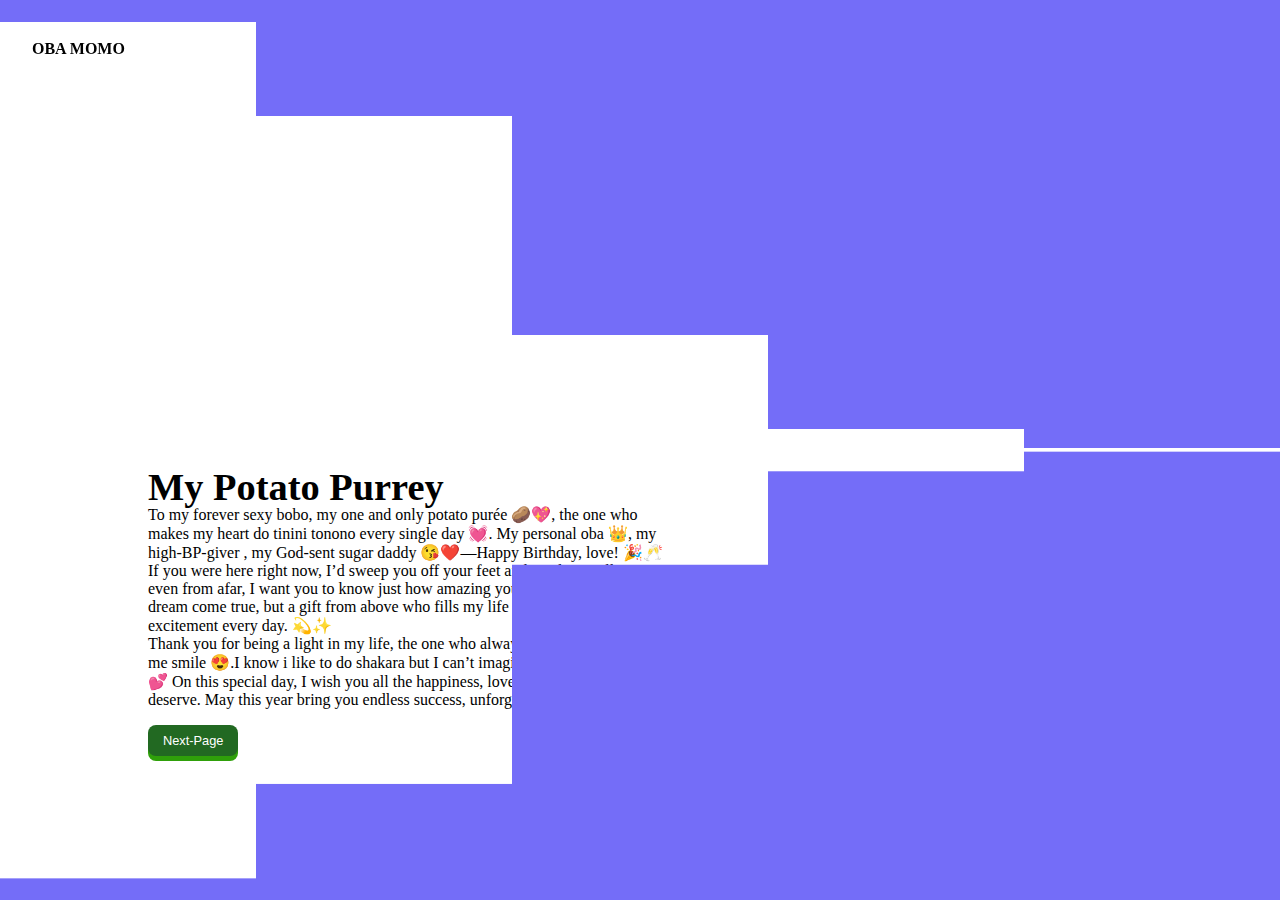
<file: index.html>
<!DOCTYPE html>
<html lang="en">

<head>
    <meta charset="UTF-8">
    <meta name="viewport" content="width=device-width, initial-scale=1.0">
    <title>Document</title>
    <link rel="stylesheet" href="style.css">
</head>

<body>
    <div class="transition">
        <div class="transition-row row-1">
            <div class="block"></div>
            <div class="block"></div>
            <div class="block"></div>
            <div class="block"></div>
            <div class="block"></div>
        </div>
        <div class="transition-row row-2">
            <div class="block"></div>
            <div class="block"></div>
            <div class="block"></div>
            <div class="block"></div>
            <div class="block"></div>
        </div>
    </div>
    <div class="app">
        <nav>

            <div class="logo">
                <a href="index.html">OBA MOMO</a>
            </div>

            <div class="nav-items">
                <div class="button-3d"> <a href="index.html" style="color: white;">NEXT</a>
                </div>

            </div>

        </nav>

        <div class="hero">
            <section class="procedures-section">
                <div class="text-container">
                    <h1>My Potato Purrey</h1>

                    <p>
                        To my forever sexy bobo, my one and only potato purée 🥔💖, the one who makes my heart do tinini
                        tonono every single day 💓. My personal oba 👑, my high-BP-giver , my God-sent sugar daddy
                        😘❤️—Happy Birthday, love! 🎉🥂</p>


                    <p>
                        If you were here right now, I’d sweep you off your feet and spoil you silly! But even from afar,
                        I want you to know just how amazing you are. You’re not just a dream come true, but a gift from
                        above who fills my life with joy, laughter, and excitement every day. 💫✨
                    </p>
                    <p>Thank you for being a light in my life, the one who always knows how to make me smile 😍.I know
                        i like to do shakara but I can’t imagine my life without you. 💕

                        On this special day, I wish you all the happiness, love, and blessings you deserve. May this
                        year bring you endless success, unforgettable adventures</p>
                    <div class="buttons" style="margin-top: 1em;">
                        <a href="inde.html"><button class="button-3d">Next-Page</button></a>

                    </div>
                </div>
                <div class="imagea-container">
                    <iframe width="560" height="315" src="https://www.youtube.com/embed/j0A1jFFhWQQ?si=2cbW3i6e7qLUSRS_"
                        title="YouTube video player" frameborder="0"
                        allow="accelerometer; autoplay; clipboard-write; encrypted-media; gyroscope; picture-in-picture; web-share"
                        referrerpolicy="strict-origin-when-cross-origin; " allowfullscreen
                        style=" border-radius: 15px"></iframe>
                </div>
            </section>
        </div>
    </div>
    <script src="https://cdnjs.cloudflare.com/ajax/libs/gsap/3.12.5/gsap.min.js"></script>
    <script src="transition.js"></script>

</body>

</html>
</file>
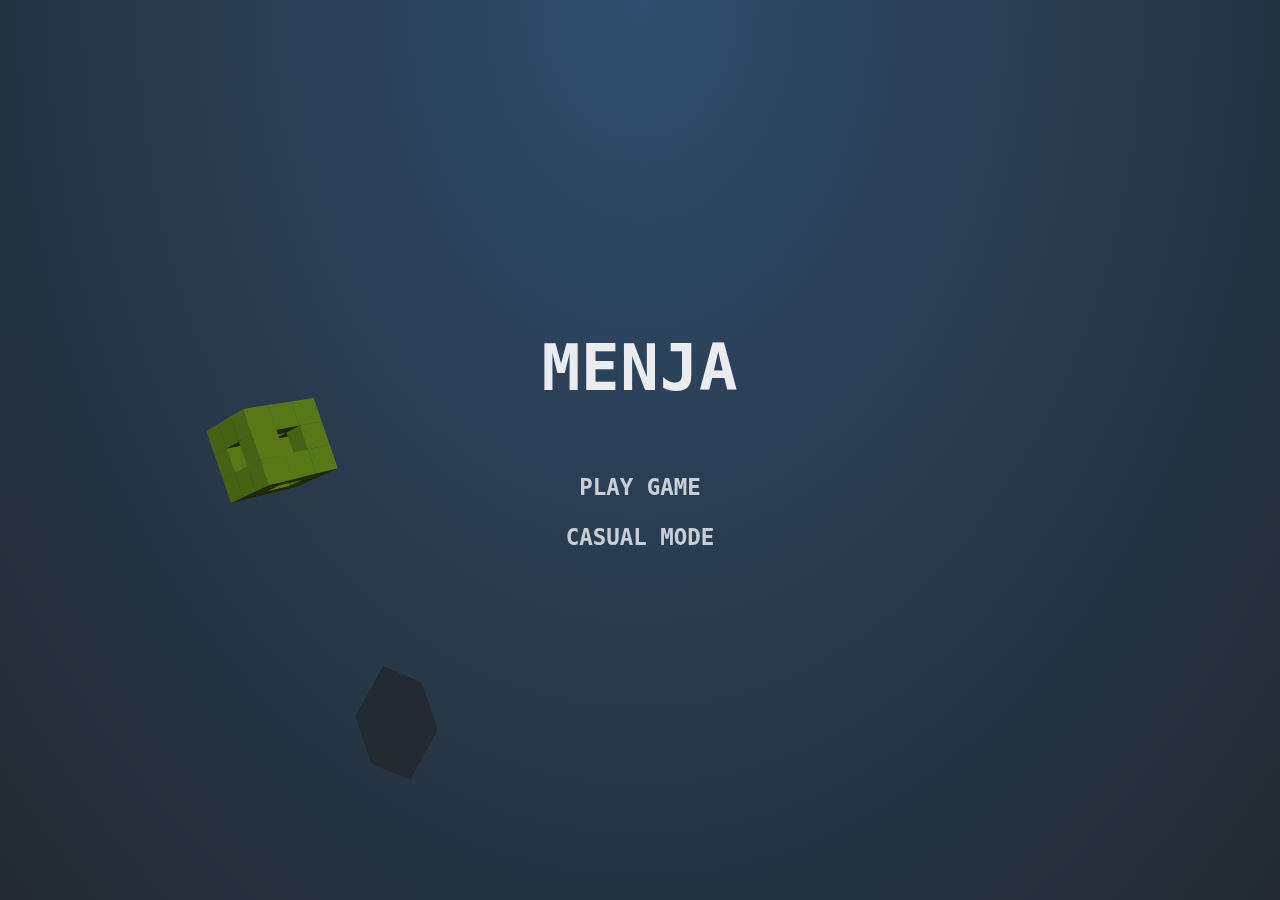
<file: game4.html>
<!DOCTYPE html>
<html lang="en">

<head>
    <meta charset="UTF-8">
    <meta name="viewport" content="width=device-width, initial-scale=1.0">
    <title>Document</title>
    <style>
        body {
            margin: 0;
            background-color: #000;
            background-image: radial-gradient(ellipse at top, #335476 0.0%, #31506e 11.1%, #304b67 22.2%, #2f4760 33.3%, #2d4359 44.4%, #2c3f51 55.6%, #2a3a4a 66.7%, #293643 77.8%, #28323d 88.9%, #262e36 100.0%);
            height: 100vh;
            overflow: hidden;

            font-family: monospace;
            font-weight: bold;
            letter-spacing: 0.06em;
            color: rgba(255, 255, 255, 0.75);
        }

        #c {
            display: block;
            touch-action: none;
            transform: translateZ(0);
        }


        /*/////////////////////
//        HUD        //
/////////////////////*/


        .hud__score,
        .pause-btn {
            position: fixed;
            font-size: calc(14px + 2vw + 1vh);
        }

        .hud__score {
            top: 0.65em;
            left: 0.65em;
            pointer-events: none;
            user-select: none;
        }

        .cube-count-lbl {
            font-size: 0.46em;
        }

        .pause-btn {
            position: fixed;
            top: 0;
            right: 0;
            padding: 0.8em 0.65em;
        }

        .pause-btn>div {
            position: relative;
            width: 0.8em;
            height: 0.8em;
            opacity: 0.75;
        }

        .pause-btn>div::before,
        .pause-btn>div::after {
            content: '';
            display: block;
            width: 34%;
            height: 100%;
            position: absolute;
            background-color: #fff;
        }

        .pause-btn>div::after {
            right: 0;
        }

        .slowmo {
            position: fixed;
            bottom: 0;
            width: 100%;
            pointer-events: none;
            opacity: 0;
            transition: opacity 0.4s;
            will-change: opacity;
        }

        .slowmo::before {
            content: 'SLOW-MO';
            display: block;
            font-size: calc(8px + 1vw + 0.5vh);
            margin-left: 0.5em;
            margin-bottom: 8px;
        }

        .slowmo::after {
            content: '';
            display: block;
            position: fixed;
            bottom: 0;
            width: 100%;
            height: 1.5vh;
            background-color: rgba(0, 0, 0, 0.25);
            z-index: -1;
        }

        .slowmo__bar {
            height: 1.5vh;
            background-color: rgba(255, 255, 255, 0.75);
            transform-origin: 0 0;
        }



        /*/////////////////////
//       MENUS       //
/////////////////////*/

        .menus::before {
            content: '';
            pointer-events: none;
            position: fixed;
            top: 0;
            right: 0;
            bottom: 0;
            left: 0;
            background-color: #000;
            opacity: 0;
            transition: opacity 0.2s;
            transition-timing-function: ease-in;
        }

        .menus.has-active::before {
            opacity: 0.08;
            transition-duration: 0.4s;
            transition-timing-function: ease-out;
        }

        .menus.interactive-mode::before {
            opacity: 0.02;
        }



        /* Menu containers */
        .menu {
            pointer-events: none;
            position: fixed;
            top: 0;
            right: 0;
            bottom: 0;
            left: 0;
            display: flex;
            flex-direction: column;
            justify-content: center;
            align-items: center;
            user-select: none;
            text-align: center;
            color: rgba(255, 255, 255, 0.9);
            opacity: 0;
            visibility: hidden;
            transform: translateY(30px);
            transition-property: opacity, visibility, transform;
            transition-duration: 0.2s;
            transition-timing-function: ease-in;
        }

        .menu.active {
            opacity: 1;
            visibility: visible;
            transform: translateY(0);
            transition-duration: 0.4s;
            transition-timing-function: ease-out;
        }

        .menus.interactive-mode .menu.active {
            opacity: 0.6;
        }

        .menus:not(.interactive-mode) .menu.active>* {
            pointer-events: auto;
        }


        /* Common menu elements */

        h1 {
            font-size: 4rem;
            line-height: 0.95;
            text-align: center;
            font-weight: bold;
            margin: 0 0.65em 1em;
        }

        h2 {
            font-size: 1.2rem;
            line-height: 1;
            text-align: center;
            font-weight: bold;
            margin: -1em 0.65em 1em;
        }

        .final-score-lbl {
            font-size: 5rem;
            margin: -0.2em 0 0;
        }

        .high-score-lbl {
            font-size: 1.2rem;
            margin: 0 0 2.5em;
        }

        button {
            display: block;
            position: relative;
            width: 200px;
            padding: 12px 20px;
            background: transparent;
            border: none;
            outline: none;
            user-select: none;
            font-family: monospace;
            font-weight: bold;
            font-size: 1.4rem;
            color: #fff;
            opacity: 0.75;
            transition: opacity 0.3s;
        }

        button::before {
            content: '';
            position: absolute;
            top: 0;
            right: 0;
            bottom: 0;
            left: 0;
            background-color: rgba(255, 255, 255, 0.15);
            transform: scale(0, 0);
            opacity: 0;
            transition: opacity 0.3s, transform 0.3s;
        }

        /* No `:focus` styles because this is a mouse/touch game! */
        button:active {
            opacity: 1;
        }

        button:active::before {
            transform: scale(1, 1);
            opacity: 1;
        }

        .credits {
            position: fixed;
            width: 100%;
            left: 0;
            bottom: 20px;
        }

        a {
            color: white;
        }

        /* Only enable hover state on large screens */
        @media (min-width: 1025px) {
            button:hover {
                opacity: 1;
            }

            button:hover::before {
                transform: scale(1, 1);
                opacity: 1;
            }
        }
    </style>
</head>

<body>

    <canvas id="c"></canvas>

    <!-- Gameplay HUD -->
    <div class="hud">
        <div class="hud__score">
            <div class="score-lbl"></div>
            <div class="cube-count-lbl"></div>
        </div>
        <div class="pause-btn">
            <div></div>
        </div>
        <div class="slowmo">
            <div class="slowmo__bar"></div>
        </div>
    </div>

    <!-- Menu System -->
    <div class="menus">
        <div class="menu menu--main">
            <h1>MENJA</h1>
            <button type="button" class="play-normal-btn">PLAY GAME</button>
            <button type="button" class="play-casual-btn">CASUAL MODE</button>
        </div>
        <div class="menu menu--pause">
            <h1>Paused</h1>
            <button type="button" class="resume-btn">RESUME GAME</button>
            <button type="button" class="menu-btn--pause">MAIN MENU</button>
        </div>
        <div class="menu menu--score">
            <h1>Game Over</h1>
            <h2>Your Score:</h2>
            <div class="final-score-lbl"></div>
            <div class="high-score-lbl"></div>
            <button type="button" class="play-again-btn">PLAY AGAIN</button>
            <button type="button" class="menu-btn--score">MAIN MENU</button>
        </div>
    </div>
    <script>
        // globalConfig.js
        // ============================================================================
        // ============================================================================

        // Provides global variables used by the entire program.
        // Most of this should be configuration.

        // Timing multiplier for entire game engine.
        let gameSpeed = 1;

        // Colors
        const BLUE = { r: 0x67, g: 0xd7, b: 0xf0 };
        const GREEN = { r: 0xa6, g: 0xe0, b: 0x2c };
        const PINK = { r: 0xfa, g: 0x24, b: 0x73 };
        const ORANGE = { r: 0xfe, g: 0x95, b: 0x22 };
        const allColors = [BLUE, GREEN, PINK, ORANGE];

        // Gameplay
        const getSpawnDelay = () => {
            const spawnDelayMax = 1400;
            const spawnDelayMin = 550;
            const spawnDelay = spawnDelayMax - state.game.cubeCount * 3.1;
            return Math.max(spawnDelay, spawnDelayMin);
        }
        const doubleStrongEnableScore = 2000;
        // Number of cubes that must be smashed before activating a feature.
        const slowmoThreshold = 10;
        const strongThreshold = 25;
        const spinnerThreshold = 25;

        // Interaction state
        let pointerIsDown = false;
        // The last known position of the primary pointer in screen coordinates.`
        let pointerScreen = { x: 0, y: 0 };
        // Same as `pointerScreen`, but converted to scene coordinates in rAF.
        let pointerScene = { x: 0, y: 0 };
        // Minimum speed of pointer before "hits" are counted.
        const minPointerSpeed = 60;
        // The hit speed affects the direction the target post-hit. This number dampens that force.
        const hitDampening = 0.1;
        // Backboard receives shadows and is the farthest negative Z position of entities.
        const backboardZ = -400;
        const shadowColor = '#262e36';
        // How much air drag is applied to standard objects
        const airDrag = 0.022;
        const gravity = 0.3;
        // Spark config
        const sparkColor = 'rgba(170,221,255,.9)';
        const sparkThickness = 2.2;
        const airDragSpark = 0.1;
        // Track pointer positions to show trail
        const touchTrailColor = 'rgba(170,221,255,.62)';
        const touchTrailThickness = 7;
        const touchPointLife = 120;
        const touchPoints = [];
        // Size of in-game targets. This affects rendered size and hit area.
        const targetRadius = 40;
        const targetHitRadius = 50;
        const makeTargetGlueColor = target => {
            // const alpha = (target.health - 1) / (target.maxHealth - 1);
            // return `rgba(170,221,255,${alpha.toFixed(3)})`;
            return 'rgb(170,221,255)';
        };
        // Size of target fragments
        const fragRadius = targetRadius / 3;



        // Game canvas element needed in setup.js and interaction.js
        const canvas = document.querySelector('#c');

        // 3D camera config
        // Affects perspective
        const cameraDistance = 900;
        // Does not affect perspective
        const sceneScale = 1;
        // Objects that get too close to the camera will be faded out to transparent over this range.
        // const cameraFadeStartZ = 0.8*cameraDistance - 6*targetRadius;
        const cameraFadeStartZ = 0.45 * cameraDistance;
        const cameraFadeEndZ = 0.65 * cameraDistance;
        const cameraFadeRange = cameraFadeEndZ - cameraFadeStartZ;

        // Globals used to accumlate all vertices/polygons in each frame
        const allVertices = [];
        const allPolys = [];
        const allShadowVertices = [];
        const allShadowPolys = [];




        // state.js
        // ============================================================================
        // ============================================================================

        ///////////
        // Enums //
        ///////////

        // Game Modes
        const GAME_MODE_RANKED = Symbol('GAME_MODE_RANKED');
        const GAME_MODE_CASUAL = Symbol('GAME_MODE_CASUAL');

        // Available Menus
        const MENU_MAIN = Symbol('MENU_MAIN');
        const MENU_PAUSE = Symbol('MENU_PAUSE');
        const MENU_SCORE = Symbol('MENU_SCORE');



        //////////////////
        // Global State //
        //////////////////

        const state = {
            game: {
                mode: GAME_MODE_RANKED,
                // Run time of current game.
                time: 0,
                // Player score.
                score: 0,
                // Total number of cubes smashed in game.
                cubeCount: 0
            },
            menus: {
                // Set to `null` to hide all menus
                active: MENU_MAIN
            }
        };


        ////////////////////////////
        // Global State Selectors //
        ////////////////////////////

        const isInGame = () => !state.menus.active;
        const isMenuVisible = () => !!state.menus.active;
        const isCasualGame = () => state.game.mode === GAME_MODE_CASUAL;
        const isPaused = () => state.menus.active === MENU_PAUSE;


        ///////////////////
        // Local Storage //
        ///////////////////

        const highScoreKey = '__menja__highScore';
        const getHighScore = () => {
            const raw = localStorage.getItem(highScoreKey);
            return raw ? parseInt(raw, 10) : 0;
        };

        let _lastHighscore = getHighScore();
        const setHighScore = score => {
            _lastHighscore = getHighScore();
            localStorage.setItem(highScoreKey, String(score));
        };

        const isNewHighScore = () => state.game.score > _lastHighscore;




        // utils.js
        // ============================================================================
        // ============================================================================


        const invariant = (condition, message) => {
            if (!condition) throw new Error(message);
        };


        /////////
        // DOM //
        /////////

        const $ = selector => document.querySelector(selector);
        const handleClick = (element, handler) => element.addEventListener('click', handler);
        const handlePointerDown = (element, handler) => {
            element.addEventListener('touchstart', handler);
            element.addEventListener('mousedown', handler);
        };



        ////////////////////////
        // Formatting Helpers //
        ////////////////////////

        // Converts a number into a formatted string with thousand separators.
        const formatNumber = num => num.toLocaleString();



        ////////////////////
        // Math Constants //
        ////////////////////

        const PI = Math.PI;
        const TAU = Math.PI * 2;
        const ETA = Math.PI * 0.5;



        //////////////////
        // Math Helpers //
        //////////////////

        // Clamps a number between min and max values (inclusive)
        const clamp = (num, min, max) => Math.min(Math.max(num, min), max);

        // Linearly interpolate between numbers a and b by a specific amount.
        // mix >= 0 && mix <= 1
        const lerp = (a, b, mix) => (b - a) * mix + a;




        ////////////////////
        // Random Helpers //
        ////////////////////

        // Generates a random number between min (inclusive) and max (exclusive)
        const random = (min, max) => Math.random() * (max - min) + min;

        // Generates a random integer between and possibly including min and max values
        const randomInt = (min, max) => ((Math.random() * (max - min + 1)) | 0) + min;

        // Returns a random element from an array
        const pickOne = arr => arr[Math.random() * arr.length | 0];




        ///////////////////
        // Color Helpers //
        ///////////////////

        // Converts an { r, g, b } color object to a 6-digit hex code.
        const colorToHex = color => {
            return '#' +
                (color.r | 0).toString(16).padStart(2, '0') +
                (color.g | 0).toString(16).padStart(2, '0') +
                (color.b | 0).toString(16).padStart(2, '0');
        };

        // Operates on an { r, g, b } color object.
        // Returns string hex code.
        // `lightness` must range from 0 to 1. 0 is pure black, 1 is pure white.
        const shadeColor = (color, lightness) => {
            let other, mix;
            if (lightness < 0.5) {
                other = 0;
                mix = 1 - (lightness * 2);
            } else {
                other = 255;
                mix = lightness * 2 - 1;
            }
            return '#' +
                (lerp(color.r, other, mix) | 0).toString(16).padStart(2, '0') +
                (lerp(color.g, other, mix) | 0).toString(16).padStart(2, '0') +
                (lerp(color.b, other, mix) | 0).toString(16).padStart(2, '0');
        };





        ////////////////////
        // Timing Helpers //
        ////////////////////

        const _allCooldowns = [];

        const makeCooldown = (rechargeTime, units = 1) => {
            let timeRemaining = 0;
            let lastTime = 0;

            const initialOptions = { rechargeTime, units };

            const updateTime = () => {
                const now = state.game.time;
                // Reset time remaining if time goes backwards.
                if (now < lastTime) {
                    timeRemaining = 0;
                } else {
                    // update...
                    timeRemaining -= now - lastTime;
                    if (timeRemaining < 0) timeRemaining = 0;
                }
                lastTime = now;
            };

            const canUse = () => {
                updateTime();
                return timeRemaining <= (rechargeTime * (units - 1));
            };

            const cooldown = {
                canUse,
                useIfAble() {
                    const usable = canUse();
                    if (usable) timeRemaining += rechargeTime;
                    return usable;
                },
                mutate(options) {
                    if (options.rechargeTime) {
                        // Apply recharge time delta so change takes effect immediately.
                        timeRemaining -= rechargeTime - options.rechargeTime;
                        if (timeRemaining < 0) timeRemaining = 0;
                        rechargeTime = options.rechargeTime;
                    }
                    if (options.units) units = options.units;
                },
                reset() {
                    timeRemaining = 0;
                    lastTime = 0;
                    this.mutate(initialOptions);
                }
            };

            _allCooldowns.push(cooldown);

            return cooldown;
        };

        const resetAllCooldowns = () => _allCooldowns.forEach(cooldown => cooldown.reset());

        const makeSpawner = ({ chance, cooldownPerSpawn, maxSpawns }) => {
            const cooldown = makeCooldown(cooldownPerSpawn, maxSpawns);
            return {
                shouldSpawn() {
                    return Math.random() <= chance && cooldown.useIfAble();
                },
                mutate(options) {
                    if (options.chance) chance = options.chance;
                    cooldown.mutate({
                        rechargeTime: options.cooldownPerSpawn,
                        units: options.maxSpawns
                    });
                }
            };
        };




        ////////////////////
        // Vector Helpers //
        ////////////////////

        const normalize = v => {
            const mag = Math.hypot(v.x, v.y, v.z);
            return {
                x: v.x / mag,
                y: v.y / mag,
                z: v.z / mag
            };
        }

        // Curried math helpers
        const add = a => b => a + b;
        // Curried vector helpers
        const scaleVector = scale => vector => {
            vector.x *= scale;
            vector.y *= scale;
            vector.z *= scale;
        };








        ////////////////
        // 3D Helpers //
        ////////////////

        // Clone array and all vertices.
        function cloneVertices(vertices) {
            return vertices.map(v => ({ x: v.x, y: v.y, z: v.z }));
        }

        // Copy vertex data from one array into another.
        // Arrays must be the same length.
        function copyVerticesTo(arr1, arr2) {
            const len = arr1.length;
            for (let i = 0; i < len; i++) {
                const v1 = arr1[i];
                const v2 = arr2[i];
                v2.x = v1.x;
                v2.y = v1.y;
                v2.z = v1.z;
            }
        }

        // Compute triangle midpoint.
        // Mutates `middle` property of given `poly`.
        function computeTriMiddle(poly) {
            const v = poly.vertices;
            poly.middle.x = (v[0].x + v[1].x + v[2].x) / 3;
            poly.middle.y = (v[0].y + v[1].y + v[2].y) / 3;
            poly.middle.z = (v[0].z + v[1].z + v[2].z) / 3;
        }

        // Compute quad midpoint.
        // Mutates `middle` property of given `poly`.
        function computeQuadMiddle(poly) {
            const v = poly.vertices;
            poly.middle.x = (v[0].x + v[1].x + v[2].x + v[3].x) / 4;
            poly.middle.y = (v[0].y + v[1].y + v[2].y + v[3].y) / 4;
            poly.middle.z = (v[0].z + v[1].z + v[2].z + v[3].z) / 4;
        }

        function computePolyMiddle(poly) {
            if (poly.vertices.length === 3) {
                computeTriMiddle(poly);
            } else {
                computeQuadMiddle(poly);
            }
        }

        // Compute distance from any polygon (tri or quad) midpoint to camera.
        // Sets `depth` property of given `poly`.
        // Also triggers midpoint calculation, which mutates `middle` property of `poly`.
        function computePolyDepth(poly) {
            computePolyMiddle(poly);
            const dX = poly.middle.x;
            const dY = poly.middle.y;
            const dZ = poly.middle.z - cameraDistance;
            poly.depth = Math.hypot(dX, dY, dZ);
        }

        // Compute normal of any polygon. Uses normalized vector cross product.
        // Mutates `normalName` property of given `poly`.
        function computePolyNormal(poly, normalName) {
            // Store quick refs to vertices
            const v1 = poly.vertices[0];
            const v2 = poly.vertices[1];
            const v3 = poly.vertices[2];
            // Calculate difference of vertices, following winding order.
            const ax = v1.x - v2.x;
            const ay = v1.y - v2.y;
            const az = v1.z - v2.z;
            const bx = v1.x - v3.x;
            const by = v1.y - v3.y;
            const bz = v1.z - v3.z;
            // Cross product
            const nx = ay * bz - az * by;
            const ny = az * bx - ax * bz;
            const nz = ax * by - ay * bx;
            // Compute magnitude of normal and normalize
            const mag = Math.hypot(nx, ny, nz);
            const polyNormal = poly[normalName];
            polyNormal.x = nx / mag;
            polyNormal.y = ny / mag;
            polyNormal.z = nz / mag;
        }

        // Apply translation/rotation/scale to all given vertices.
        // If `vertices` and `target` are the same array, the vertices will be mutated in place.
        // If `vertices` and `target` are different arrays, `vertices` will not be touched, instead the
        // transformed values from `vertices` will be written to `target` array.
        function transformVertices(vertices, target, tX, tY, tZ, rX, rY, rZ, sX, sY, sZ) {
            // Matrix multiplcation constants only need calculated once for all vertices.
            const sinX = Math.sin(rX);
            const cosX = Math.cos(rX);
            const sinY = Math.sin(rY);
            const cosY = Math.cos(rY);
            const sinZ = Math.sin(rZ);
            const cosZ = Math.cos(rZ);

            // Using forEach() like map(), but with a (recycled) target array.
            vertices.forEach((v, i) => {
                const targetVertex = target[i];
                // X axis rotation
                const x1 = v.x;
                const y1 = v.z * sinX + v.y * cosX;
                const z1 = v.z * cosX - v.y * sinX;
                // Y axis rotation
                const x2 = x1 * cosY - z1 * sinY;
                const y2 = y1;
                const z2 = x1 * sinY + z1 * cosY;
                // Z axis rotation
                const x3 = x2 * cosZ - y2 * sinZ;
                const y3 = x2 * sinZ + y2 * cosZ;
                const z3 = z2;

                // Scale, Translate, and set the transform.
                targetVertex.x = x3 * sX + tX;
                targetVertex.y = y3 * sY + tY;
                targetVertex.z = z3 * sZ + tZ;
            });
        }

        // 3D projection on a single vertex.
        // Directly mutates the vertex.
        const projectVertex = v => {
            const focalLength = cameraDistance * sceneScale;
            const depth = focalLength / (cameraDistance - v.z);
            v.x = v.x * depth;
            v.y = v.y * depth;
        };

        // 3D projection on a single vertex.
        // Mutates a secondary target vertex.
        const projectVertexTo = (v, target) => {
            const focalLength = cameraDistance * sceneScale;
            const depth = focalLength / (cameraDistance - v.z);
            target.x = v.x * depth;
            target.y = v.y * depth;
        };





        // PERF.js
        // ============================================================================
        // ============================================================================

        // Dummy no-op functions.
        // I use these in a special build for custom performance profiling.
        const PERF_START = () => { };
        const PERF_END = () => { };
        const PERF_UPDATE = () => { };




        // 3dModels.js
        // ============================================================================
        // ============================================================================

        // Define models once. The origin is the center of the model.

        // A simple cube, 8 vertices, 6 quads.
        // Defaults to an edge length of 2 units, can be influenced with `scale`.
        function makeCubeModel({ scale = 1 }) {
            return {
                vertices: [
                    // top
                    { x: -scale, y: -scale, z: scale },
                    { x: scale, y: -scale, z: scale },
                    { x: scale, y: scale, z: scale },
                    { x: -scale, y: scale, z: scale },
                    // bottom
                    { x: -scale, y: -scale, z: -scale },
                    { x: scale, y: -scale, z: -scale },
                    { x: scale, y: scale, z: -scale },
                    { x: -scale, y: scale, z: -scale }
                ],
                polys: [
                    // z = 1
                    { vIndexes: [0, 1, 2, 3] },
                    // z = -1
                    { vIndexes: [7, 6, 5, 4] },
                    // y = 1
                    { vIndexes: [3, 2, 6, 7] },
                    // y = -1
                    { vIndexes: [4, 5, 1, 0] },
                    // x = 1
                    { vIndexes: [5, 6, 2, 1] },
                    // x = -1
                    { vIndexes: [0, 3, 7, 4] }
                ]
            };
        }

        // Not very optimized - lots of duplicate vertices are generated.
        function makeRecursiveCubeModel({ recursionLevel, splitFn, color, scale = 1 }) {
            const getScaleAtLevel = level => 1 / (3 ** level);

            // We can model level 0 manually. It's just a single, centered, cube.
            let cubeOrigins = [{ x: 0, y: 0, z: 0 }];

            // Recursively replace cubes with smaller cubes.
            for (let i = 1; i <= recursionLevel; i++) {
                const scale = getScaleAtLevel(i) * 2;
                const cubeOrigins2 = [];
                cubeOrigins.forEach(origin => {
                    cubeOrigins2.push(...splitFn(origin, scale));
                });
                cubeOrigins = cubeOrigins2;
            }

            const finalModel = { vertices: [], polys: [] };

            // Generate single cube model and scale it.
            const cubeModel = makeCubeModel({ scale: 1 });
            cubeModel.vertices.forEach(scaleVector(getScaleAtLevel(recursionLevel)));

            // Compute the max distance x, y, or z origin values will be.
            // Same result as `Math.max(...cubeOrigins.map(o => o.x))`, but much faster.
            const maxComponent = getScaleAtLevel(recursionLevel) * (3 ** recursionLevel - 1);

            // Place cube geometry at each origin.
            cubeOrigins.forEach((origin, cubeIndex) => {
                // To compute occlusion (shading), find origin component with greatest
                // magnitude and normalize it relative to `maxComponent`.
                const occlusion = Math.max(
                    Math.abs(origin.x),
                    Math.abs(origin.y),
                    Math.abs(origin.z)
                ) / maxComponent;
                // At lower iterations, occlusion looks better lightened up a bit.
                const occlusionLighter = recursionLevel > 2
                    ? occlusion
                    : (occlusion + 0.8) / 1.8;
                // Clone, translate vertices to origin, and apply scale
                finalModel.vertices.push(
                    ...cubeModel.vertices.map(v => ({
                        x: (v.x + origin.x) * scale,
                        y: (v.y + origin.y) * scale,
                        z: (v.z + origin.z) * scale
                    }))
                );
                // Clone polys, shift referenced vertex indexes, and compute color.
                finalModel.polys.push(
                    ...cubeModel.polys.map(poly => ({
                        vIndexes: poly.vIndexes.map(add(cubeIndex * 8))
                    }))
                );
            });

            return finalModel;
        }


        // o: Vector3D - Position of cube's origin (center).
        // s: Vector3D - Determines size of menger sponge.
        function mengerSpongeSplit(o, s) {
            return [
                // Top
                { x: o.x + s, y: o.y - s, z: o.z + s },
                { x: o.x + s, y: o.y - s, z: o.z + 0 },
                { x: o.x + s, y: o.y - s, z: o.z - s },
                { x: o.x + 0, y: o.y - s, z: o.z + s },
                { x: o.x + 0, y: o.y - s, z: o.z - s },
                { x: o.x - s, y: o.y - s, z: o.z + s },
                { x: o.x - s, y: o.y - s, z: o.z + 0 },
                { x: o.x - s, y: o.y - s, z: o.z - s },
                // Bottom
                { x: o.x + s, y: o.y + s, z: o.z + s },
                { x: o.x + s, y: o.y + s, z: o.z + 0 },
                { x: o.x + s, y: o.y + s, z: o.z - s },
                { x: o.x + 0, y: o.y + s, z: o.z + s },
                { x: o.x + 0, y: o.y + s, z: o.z - s },
                { x: o.x - s, y: o.y + s, z: o.z + s },
                { x: o.x - s, y: o.y + s, z: o.z + 0 },
                { x: o.x - s, y: o.y + s, z: o.z - s },
                // Middle
                { x: o.x + s, y: o.y + 0, z: o.z + s },
                { x: o.x + s, y: o.y + 0, z: o.z - s },
                { x: o.x - s, y: o.y + 0, z: o.z + s },
                { x: o.x - s, y: o.y + 0, z: o.z - s }
            ];
        }



        // Helper to optimize models by merging duplicate vertices within a threshold,
        // and removing all polys that share the same vertices.
        // Directly mutates the model.
        function optimizeModel(model, threshold = 0.0001) {
            const { vertices, polys } = model;

            const compareVertices = (v1, v2) => (
                Math.abs(v1.x - v2.x) < threshold &&
                Math.abs(v1.y - v2.y) < threshold &&
                Math.abs(v1.z - v2.z) < threshold
            );

            const comparePolys = (p1, p2) => {
                const v1 = p1.vIndexes;
                const v2 = p2.vIndexes;
                return (
                    (
                        v1[0] === v2[0] ||
                        v1[0] === v2[1] ||
                        v1[0] === v2[2] ||
                        v1[0] === v2[3]
                    ) && (
                        v1[1] === v2[0] ||
                        v1[1] === v2[1] ||
                        v1[1] === v2[2] ||
                        v1[1] === v2[3]
                    ) && (
                        v1[2] === v2[0] ||
                        v1[2] === v2[1] ||
                        v1[2] === v2[2] ||
                        v1[2] === v2[3]
                    ) && (
                        v1[3] === v2[0] ||
                        v1[3] === v2[1] ||
                        v1[3] === v2[2] ||
                        v1[3] === v2[3]
                    )
                );
            };


            vertices.forEach((v, i) => {
                v.originalIndexes = [i];
            });

            for (let i = vertices.length - 1; i >= 0; i--) {
                for (let ii = i - 1; ii >= 0; ii--) {
                    const v1 = vertices[i];
                    const v2 = vertices[ii];
                    if (compareVertices(v1, v2)) {
                        vertices.splice(i, 1);
                        v2.originalIndexes.push(...v1.originalIndexes);
                        break;
                    }
                }
            }

            vertices.forEach((v, i) => {
                polys.forEach(p => {
                    p.vIndexes.forEach((vi, ii, arr) => {
                        const vo = v.originalIndexes;
                        if (vo.includes(vi)) {
                            arr[ii] = i;
                        }
                    });
                });
            });

            polys.forEach(p => {
                const vi = p.vIndexes;
                p.sum = vi[0] + vi[1] + vi[2] + vi[3];
            });
            polys.sort((a, b) => b.sum - a.sum);

            // Assumptions:
            // 1. Each poly will either have no duplicates or 1 duplicate.
            // 2. If two polys are equal, they are both hidden (two cubes touching),
            //    therefore both can be removed.
            for (let i = polys.length - 1; i >= 0; i--) {
                for (let ii = i - 1; ii >= 0; ii--) {
                    const p1 = polys[i];
                    const p2 = polys[ii];
                    if (p1.sum !== p2.sum) break;
                    if (comparePolys(p1, p2)) {
                        polys.splice(i, 1);
                        polys.splice(ii, 1);
                        i--;
                        break;
                    }
                }
            }

            return model;
        }





        // Entity.js
        // ============================================================================
        // ============================================================================

        class Entity {
            constructor({ model, color, wireframe = false }) {
                const vertices = cloneVertices(model.vertices);
                const shadowVertices = cloneVertices(model.vertices);
                const colorHex = colorToHex(color);
                const darkColorHex = shadeColor(color, 0.4);

                const polys = model.polys.map(p => ({
                    vertices: p.vIndexes.map(vIndex => vertices[vIndex]),
                    color: color, // custom rgb color object
                    wireframe: wireframe,
                    strokeWidth: wireframe ? 2 : 0, // Set to non-zero value to draw stroke
                    strokeColor: colorHex, // must be a CSS color string
                    strokeColorDark: darkColorHex, // must be a CSS color string
                    depth: 0,
                    middle: { x: 0, y: 0, z: 0 },
                    normalWorld: { x: 0, y: 0, z: 0 },
                    normalCamera: { x: 0, y: 0, z: 0 }
                }));

                const shadowPolys = model.polys.map(p => ({
                    vertices: p.vIndexes.map(vIndex => shadowVertices[vIndex]),
                    wireframe: wireframe,
                    normalWorld: { x: 0, y: 0, z: 0 }
                }));

                this.projected = {}; // Will store 2D projected data
                this.model = model;
                this.vertices = vertices;
                this.polys = polys;
                this.shadowVertices = shadowVertices;
                this.shadowPolys = shadowPolys;
                this.reset();
            }

            // Better names: resetEntity, resetTransform, resetEntityTransform
            reset() {
                this.x = 0;
                this.y = 0;
                this.z = 0;
                this.xD = 0;
                this.yD = 0;
                this.zD = 0;

                this.rotateX = 0;
                this.rotateY = 0;
                this.rotateZ = 0;
                this.rotateXD = 0;
                this.rotateYD = 0;
                this.rotateZD = 0;

                this.scaleX = 1;
                this.scaleY = 1;
                this.scaleZ = 1;

                this.projected.x = 0;
                this.projected.y = 0;
            }

            transform() {
                transformVertices(
                    this.model.vertices,
                    this.vertices,
                    this.x,
                    this.y,
                    this.z,
                    this.rotateX,
                    this.rotateY,
                    this.rotateZ,
                    this.scaleX,
                    this.scaleY,
                    this.scaleZ
                );

                copyVerticesTo(this.vertices, this.shadowVertices);
            }

            // Projects origin point, stored as `projected` property.
            project() {
                projectVertexTo(this, this.projected);
            }
        }





        // getTarget.js
        // ============================================================================
        // ============================================================================

        // All active targets
        const targets = [];

        // Pool target instances by color, using a Map.
        // keys are color objects, and values are arrays of targets.
        // Also pool wireframe instances separately.
        const targetPool = new Map(allColors.map(c => ([c, []])));
        const targetWireframePool = new Map(allColors.map(c => ([c, []])));



        const getTarget = (() => {

            const slowmoSpawner = makeSpawner({
                chance: 0.5,
                cooldownPerSpawn: 10000,
                maxSpawns: 1
            });

            let doubleStrong = false;
            const strongSpawner = makeSpawner({
                chance: 0.3,
                cooldownPerSpawn: 12000,
                maxSpawns: 1
            });

            const spinnerSpawner = makeSpawner({
                chance: 0.1,
                cooldownPerSpawn: 10000,
                maxSpawns: 1
            });

            // Cached array instances, no need to allocate every time.
            const axisOptions = [
                ['x', 'y'],
                ['y', 'z'],
                ['z', 'x']
            ];

            function getTargetOfStyle(color, wireframe) {
                const pool = wireframe ? targetWireframePool : targetPool;
                let target = pool.get(color).pop();
                if (!target) {
                    target = new Entity({
                        model: optimizeModel(makeRecursiveCubeModel({
                            recursionLevel: 1,
                            splitFn: mengerSpongeSplit,
                            scale: targetRadius
                        })),
                        color: color,
                        wireframe: wireframe
                    });

                    // Init any properties that will be used.
                    // These will not be automatically reset when recycled.
                    target.color = color;
                    target.wireframe = wireframe;
                    // Some properties don't have their final value yet.
                    // Initialize with any value of the right type.
                    target.hit = false;
                    target.maxHealth = 0;
                    target.health = 0;
                }
                return target;
            }

            return function getTarget() {
                if (doubleStrong && state.game.score <= doubleStrongEnableScore) {
                    doubleStrong = false;
                    // Spawner is reset automatically when game resets.
                } else if (!doubleStrong && state.game.score > doubleStrongEnableScore) {
                    doubleStrong = true;
                    strongSpawner.mutate({ maxSpawns: 2 });
                }

                // Target Parameters
                // --------------------------------
                let color = pickOne([BLUE, GREEN, ORANGE]);
                let wireframe = false;
                let health = 1;
                let maxHealth = 3;
                const spinner = state.game.cubeCount >= spinnerThreshold && isInGame() && spinnerSpawner.shouldSpawn();

                // Target Parameter Overrides
                // --------------------------------
                if (state.game.cubeCount >= slowmoThreshold && slowmoSpawner.shouldSpawn()) {
                    color = BLUE;
                    wireframe = true;
                }
                else if (state.game.cubeCount >= strongThreshold && strongSpawner.shouldSpawn()) {
                    color = PINK;
                    health = 3;
                }

                // Target Creation
                // --------------------------------
                const target = getTargetOfStyle(color, wireframe);
                target.hit = false;
                target.maxHealth = maxHealth;
                target.health = health;
                updateTargetHealth(target, 0);

                const spinSpeeds = [
                    Math.random() * 0.1 - 0.05,
                    Math.random() * 0.1 - 0.05
                ];

                if (spinner) {
                    // Ends up spinning a random axis
                    spinSpeeds[0] = -0.25;
                    spinSpeeds[1] = 0;
                    target.rotateZ = random(0, TAU);
                }

                const axes = pickOne(axisOptions);

                spinSpeeds.forEach((spinSpeed, i) => {
                    switch (axes[i]) {
                        case 'x':
                            target.rotateXD = spinSpeed;
                            break;
                        case 'y':
                            target.rotateYD = spinSpeed;
                            break;
                        case 'z':
                            target.rotateZD = spinSpeed;
                            break;
                    }
                });

                return target;
            }
        })();


        const updateTargetHealth = (target, healthDelta) => {
            target.health += healthDelta;
            // Only update stroke on non-wireframe targets.
            // Showing "glue" is a temporary attempt to display health. For now, there's
            // no reason to have wireframe targets with high health, so we're fine.
            if (!target.wireframe) {
                const strokeWidth = target.health - 1;
                const strokeColor = makeTargetGlueColor(target);
                for (let p of target.polys) {
                    p.strokeWidth = strokeWidth;
                    p.strokeColor = strokeColor;
                }
            }
        };


        const returnTarget = target => {
            target.reset();
            const pool = target.wireframe ? targetWireframePool : targetPool;
            pool.get(target.color).push(target);
        };


        function resetAllTargets() {
            while (targets.length) {
                returnTarget(targets.pop());
            }
        }





        // createBurst.js
        // ============================================================================
        // ============================================================================

        // Track all active fragments
        const frags = [];
        // Pool inactive fragments by color, using a Map.
        // keys are color objects, and values are arrays of fragments.
        // // Also pool wireframe instances separately.
        const fragPool = new Map(allColors.map(c => ([c, []])));
        const fragWireframePool = new Map(allColors.map(c => ([c, []])));


        const createBurst = (() => {
            // Precompute some private data to be reused for all bursts.
            const basePositions = mengerSpongeSplit({ x: 0, y: 0, z: 0 }, fragRadius * 2);
            const positions = cloneVertices(basePositions);
            const prevPositions = cloneVertices(basePositions);
            const velocities = cloneVertices(basePositions);

            const basePositionNormals = basePositions.map(normalize);
            const positionNormals = cloneVertices(basePositionNormals);


            const fragCount = basePositions.length;

            function getFragForTarget(target) {
                const pool = target.wireframe ? fragWireframePool : fragPool;
                let frag = pool.get(target.color).pop();
                if (!frag) {
                    frag = new Entity({
                        model: makeCubeModel({ scale: fragRadius }),
                        color: target.color,
                        wireframe: target.wireframe
                    });
                    frag.color = target.color;
                    frag.wireframe = target.wireframe;
                }
                return frag;
            }

            return (target, force = 1) => {
                // Calculate fragment positions, and what would have been the previous positions
                // when still a part of the larger target.
                transformVertices(
                    basePositions, positions,
                    target.x, target.y, target.z,
                    target.rotateX, target.rotateY, target.rotateZ,
                    1, 1, 1
                );
                transformVertices(
                    basePositions, prevPositions,
                    target.x - target.xD, target.y - target.yD, target.z - target.zD,
                    target.rotateX - target.rotateXD, target.rotateY - target.rotateYD, target.rotateZ - target.rotateZD,
                    1, 1, 1
                );

                // Compute velocity of each fragment, based on previous positions.
                // Will write to `velocities` array.
                for (let i = 0; i < fragCount; i++) {
                    const position = positions[i];
                    const prevPosition = prevPositions[i];
                    const velocity = velocities[i];

                    velocity.x = position.x - prevPosition.x;
                    velocity.y = position.y - prevPosition.y;
                    velocity.z = position.z - prevPosition.z;
                }



                // Apply target rotation to normals
                transformVertices(
                    basePositionNormals, positionNormals,
                    0, 0, 0,
                    target.rotateX, target.rotateY, target.rotateZ,
                    1, 1, 1
                );


                for (let i = 0; i < fragCount; i++) {
                    const position = positions[i];
                    const velocity = velocities[i];
                    const normal = positionNormals[i];

                    const frag = getFragForTarget(target);

                    frag.x = position.x;
                    frag.y = position.y;
                    frag.z = position.z;
                    frag.rotateX = target.rotateX;
                    frag.rotateY = target.rotateY;
                    frag.rotateZ = target.rotateZ;


                    const burstSpeed = 2 * force;
                    const randSpeed = 2 * force;
                    const rotateScale = 0.015;
                    frag.xD = velocity.x + (normal.x * burstSpeed) + (Math.random() * randSpeed);
                    frag.yD = velocity.y + (normal.y * burstSpeed) + (Math.random() * randSpeed);
                    frag.zD = velocity.z + (normal.z * burstSpeed) + (Math.random() * randSpeed);
                    frag.rotateXD = frag.xD * rotateScale;
                    frag.rotateYD = frag.yD * rotateScale;
                    frag.rotateZD = frag.zD * rotateScale;

                    frags.push(frag);
                };
            }
        })();


        const returnFrag = frag => {
            frag.reset();
            const pool = frag.wireframe ? fragWireframePool : fragPool;
            pool.get(frag.color).push(frag);
        };





        // sparks.js
        // ============================================================================
        // ============================================================================

        const sparks = [];
        const sparkPool = [];


        function addSpark(x, y, xD, yD) {
            const spark = sparkPool.pop() || {};

            spark.x = x + xD * 0.5;
            spark.y = y + yD * 0.5;
            spark.xD = xD;
            spark.yD = yD;
            spark.life = random(200, 300);
            spark.maxLife = spark.life;

            sparks.push(spark);

            return spark;
        }


        // Spherical spark burst
        function sparkBurst(x, y, count, maxSpeed) {
            const angleInc = TAU / count;
            for (let i = 0; i < count; i++) {
                const angle = i * angleInc + angleInc * Math.random();
                const speed = (1 - Math.random() ** 3) * maxSpeed;
                addSpark(
                    x,
                    y,
                    Math.sin(angle) * speed,
                    Math.cos(angle) * speed
                );
            }
        }


        // Make a target "leak" sparks from all vertices.
        // This is used to create the effect of target glue "shedding".
        let glueShedVertices;
        function glueShedSparks(target) {
            if (!glueShedVertices) {
                glueShedVertices = cloneVertices(target.vertices);
            } else {
                copyVerticesTo(target.vertices, glueShedVertices);
            }

            glueShedVertices.forEach(v => {
                if (Math.random() < 0.4) {
                    projectVertex(v);
                    addSpark(
                        v.x,
                        v.y,
                        random(-12, 12),
                        random(-12, 12)
                    );
                }
            });
        }

        function returnSpark(spark) {
            sparkPool.push(spark);
        }





        // hud.js
        // ============================================================================
        // ============================================================================

        const hudContainerNode = $('.hud');

        function setHudVisibility(visible) {
            if (visible) {
                hudContainerNode.style.display = 'block';
            } else {
                hudContainerNode.style.display = 'none';
            }
        }


        ///////////
        // Score //
        ///////////
        const scoreNode = $('.score-lbl');
        const cubeCountNode = $('.cube-count-lbl');

        function renderScoreHud() {
            if (isCasualGame()) {
                scoreNode.style.display = 'none';
                cubeCountNode.style.opacity = 1;
            } else {
                scoreNode.innerText = `SCORE: ${state.game.score}`;
                scoreNode.style.display = 'block';
                cubeCountNode.style.opacity = 0.65;
            }
            cubeCountNode.innerText = `CUBES SMASHED: ${state.game.cubeCount}`;
        }

        renderScoreHud();


        //////////////////
        // Pause Button //
        //////////////////

        handlePointerDown($('.pause-btn'), () => pauseGame());


        ////////////////////
        // Slow-Mo Status //
        ////////////////////

        const slowmoNode = $('.slowmo');
        const slowmoBarNode = $('.slowmo__bar');

        function renderSlowmoStatus(percentRemaining) {
            slowmoNode.style.opacity = percentRemaining === 0 ? 0 : 1;
            slowmoBarNode.style.transform = `scaleX(${percentRemaining.toFixed(3)})`;
        }





        // menus.js
        // ============================================================================
        // ============================================================================

        // Top-level menu containers
        const menuContainerNode = $('.menus');
        const menuMainNode = $('.menu--main');
        const menuPauseNode = $('.menu--pause');
        const menuScoreNode = $('.menu--score');

        const finalScoreLblNode = $('.final-score-lbl');
        const highScoreLblNode = $('.high-score-lbl');



        function showMenu(node) {
            node.classList.add('active');
        }

        function hideMenu(node) {
            node.classList.remove('active');
        }

        function renderMenus() {
            hideMenu(menuMainNode);
            hideMenu(menuPauseNode);
            hideMenu(menuScoreNode);

            switch (state.menus.active) {
                case MENU_MAIN:
                    showMenu(menuMainNode);
                    break;
                case MENU_PAUSE:
                    showMenu(menuPauseNode);
                    break;
                case MENU_SCORE:
                    finalScoreLblNode.textContent = formatNumber(state.game.score);
                    if (isNewHighScore()) {
                        highScoreLblNode.textContent = 'New High Score!';
                    } else {
                        highScoreLblNode.textContent = `High Score: ${formatNumber(getHighScore())}`;
                    }
                    showMenu(menuScoreNode);
                    break;
            }

            setHudVisibility(!isMenuVisible());
            menuContainerNode.classList.toggle('has-active', isMenuVisible());
            menuContainerNode.classList.toggle('interactive-mode', isMenuVisible() && pointerIsDown);
        }

        renderMenus();



        ////////////////////
        // Button Actions //
        ////////////////////

        // Main Menu
        handleClick($('.play-normal-btn'), () => {
            setGameMode(GAME_MODE_RANKED);
            setActiveMenu(null);
            resetGame();
        });

        handleClick($('.play-casual-btn'), () => {
            setGameMode(GAME_MODE_CASUAL);
            setActiveMenu(null);
            resetGame();
        });

        // Pause Menu
        handleClick($('.resume-btn'), () => resumeGame());
        handleClick($('.menu-btn--pause'), () => setActiveMenu(MENU_MAIN));

        // Score Menu
        handleClick($('.play-again-btn'), () => {
            setActiveMenu(null);
            resetGame();
        });

        handleClick($('.menu-btn--score'), () => setActiveMenu(MENU_MAIN));




        ////////////////////
        // Button Actions //
        ////////////////////

        // Main Menu
        handleClick($('.play-normal-btn'), () => {
            setGameMode(GAME_MODE_RANKED);
            setActiveMenu(null);
            resetGame();
        });

        handleClick($('.play-casual-btn'), () => {
            setGameMode(GAME_MODE_CASUAL);
            setActiveMenu(null);
            resetGame();
        });

        // Pause Menu
        handleClick($('.resume-btn'), () => resumeGame());
        handleClick($('.menu-btn--pause'), () => setActiveMenu(MENU_MAIN));

        // Score Menu
        handleClick($('.play-again-btn'), () => {
            setActiveMenu(null);
            resetGame();
        });

        handleClick($('.menu-btn--score'), () => setActiveMenu(MENU_MAIN));





        // actions.js
        // ============================================================================
        // ============================================================================

        //////////////////
        // MENU ACTIONS //
        //////////////////

        function setActiveMenu(menu) {
            state.menus.active = menu;
            renderMenus();
        }


        /////////////////
        // HUD ACTIONS //
        /////////////////

        function setScore(score) {
            state.game.score = score;
            renderScoreHud();
        }

        function incrementScore(inc) {
            if (isInGame()) {
                state.game.score += inc;
                if (state.game.score < 0) {
                    state.game.score = 0;
                }
                renderScoreHud();
            }
        }

        function setCubeCount(count) {
            state.game.cubeCount = count;
            renderScoreHud();
        }

        function incrementCubeCount(inc) {
            if (isInGame()) {
                state.game.cubeCount += inc;
                renderScoreHud();
            }
        }


        //////////////////
        // GAME ACTIONS //
        //////////////////

        function setGameMode(mode) {
            state.game.mode = mode;
        }

        function resetGame() {
            resetAllTargets();
            state.game.time = 0;
            resetAllCooldowns();
            setScore(0);
            setCubeCount(0);
            spawnTime = getSpawnDelay();
        }

        function pauseGame() {
            isInGame() && setActiveMenu(MENU_PAUSE);
        }

        function resumeGame() {
            isPaused() && setActiveMenu(null);
        }

        function endGame() {
            handleCanvasPointerUp();
            if (isNewHighScore()) {
                setHighScore(state.game.score);
            }
            setActiveMenu(MENU_SCORE);
        }



        ////////////////////////
        // KEYBOARD SHORTCUTS //
        ////////////////////////

        window.addEventListener('keydown', event => {
            if (event.key === 'p') {
                isPaused() ? resumeGame() : pauseGame();
            }
        });






        // tick.js
        // ============================================================================
        // ============================================================================


        let spawnTime = 0;
        const maxSpawnX = 450;
        const pointerDelta = { x: 0, y: 0 };
        const pointerDeltaScaled = { x: 0, y: 0 };

        // Temp slowmo state. Should be relocated once this stabilizes.
        const slowmoDuration = 1500;
        let slowmoRemaining = 0;
        let spawnExtra = 0;
        const spawnExtraDelay = 300;
        let targetSpeed = 1;


        function tick(width, height, simTime, simSpeed, lag) {
            PERF_START('frame');
            PERF_START('tick');

            state.game.time += simTime;

            if (slowmoRemaining > 0) {
                slowmoRemaining -= simTime;
                if (slowmoRemaining < 0) {
                    slowmoRemaining = 0;
                }
                targetSpeed = pointerIsDown ? 0.075 : 0.3;
            } else {
                const menuPointerDown = isMenuVisible() && pointerIsDown;
                targetSpeed = menuPointerDown ? 0.025 : 1;
            }

            renderSlowmoStatus(slowmoRemaining / slowmoDuration);

            gameSpeed += (targetSpeed - gameSpeed) / 22 * lag;
            gameSpeed = clamp(gameSpeed, 0, 1);

            const centerX = width / 2;
            const centerY = height / 2;

            const simAirDrag = 1 - (airDrag * simSpeed);
            const simAirDragSpark = 1 - (airDragSpark * simSpeed);

            // Pointer Tracking
            // -------------------

            // Compute speed and x/y deltas.
            // There is also a "scaled" variant taking game speed into account. This serves two purposes:
            //  - Lag won't create large spikes in speed/deltas
            //  - In slow mo, speed is increased proportionately to match "reality". Without this boost,
            //    it feels like your actions are dampened in slow mo.
            const forceMultiplier = 1 / (simSpeed * 0.75 + 0.25);
            pointerDelta.x = 0;
            pointerDelta.y = 0;
            pointerDeltaScaled.x = 0;
            pointerDeltaScaled.y = 0;
            const lastPointer = touchPoints[touchPoints.length - 1];

            if (pointerIsDown && lastPointer && !lastPointer.touchBreak) {
                pointerDelta.x = (pointerScene.x - lastPointer.x);
                pointerDelta.y = (pointerScene.y - lastPointer.y);
                pointerDeltaScaled.x = pointerDelta.x * forceMultiplier;
                pointerDeltaScaled.y = pointerDelta.y * forceMultiplier;
            }
            const pointerSpeed = Math.hypot(pointerDelta.x, pointerDelta.y);
            const pointerSpeedScaled = pointerSpeed * forceMultiplier;

            // Track points for later calculations, including drawing trail.
            touchPoints.forEach(p => p.life -= simTime);

            if (pointerIsDown) {
                touchPoints.push({
                    x: pointerScene.x,
                    y: pointerScene.y,
                    life: touchPointLife
                });
            }

            while (touchPoints[0] && touchPoints[0].life <= 0) {
                touchPoints.shift();
            }


            // Entity Manipulation
            // --------------------
            PERF_START('entities');

            // Spawn targets
            spawnTime -= simTime;
            if (spawnTime <= 0) {
                if (spawnExtra > 0) {
                    spawnExtra--;
                    spawnTime = spawnExtraDelay;
                } else {
                    spawnTime = getSpawnDelay();
                }
                const target = getTarget();
                const spawnRadius = Math.min(centerX * 0.8, maxSpawnX);
                target.x = (Math.random() * spawnRadius * 2 - spawnRadius);
                target.y = centerY + targetHitRadius * 2;
                target.z = (Math.random() * targetRadius * 2 - targetRadius);
                target.xD = Math.random() * (target.x * -2 / 120);
                target.yD = -20;
                targets.push(target);
            }

            // Animate targets and remove when offscreen
            const leftBound = -centerX + targetRadius;
            const rightBound = centerX - targetRadius;
            const ceiling = -centerY - 120;
            const boundDamping = 0.4;

            targetLoop:
            for (let i = targets.length - 1; i >= 0; i--) {
                const target = targets[i];
                target.x += target.xD * simSpeed;
                target.y += target.yD * simSpeed;

                if (target.y < ceiling) {
                    target.y = ceiling;
                    target.yD = 0;
                }

                if (target.x < leftBound) {
                    target.x = leftBound;
                    target.xD *= -boundDamping;
                } else if (target.x > rightBound) {
                    target.x = rightBound;
                    target.xD *= -boundDamping;
                }

                if (target.z < backboardZ) {
                    target.z = backboardZ;
                    target.zD *= -boundDamping;
                }

                target.yD += gravity * simSpeed;
                target.rotateX += target.rotateXD * simSpeed;
                target.rotateY += target.rotateYD * simSpeed;
                target.rotateZ += target.rotateZD * simSpeed;
                target.transform();
                target.project();

                // Remove if offscreen
                if (target.y > centerY + targetHitRadius * 2) {
                    targets.splice(i, 1);
                    returnTarget(target);
                    if (isInGame()) {
                        if (isCasualGame()) {
                            incrementScore(-25);
                        } else {
                            endGame();
                        }
                    }
                    continue;
                }


                // If pointer is moving really fast, we want to hittest multiple points along the path.
                // We can't use scaled pointer speed to determine this, since we care about actual screen
                // distance covered.
                const hitTestCount = Math.ceil(pointerSpeed / targetRadius * 2);
                // Start loop at `1` and use `<=` check, so we skip 0% and end up at 100%.
                // This omits the previous point position, and includes the most recent.
                for (let ii = 1; ii <= hitTestCount; ii++) {
                    const percent = 1 - (ii / hitTestCount);
                    const hitX = pointerScene.x - pointerDelta.x * percent;
                    const hitY = pointerScene.y - pointerDelta.y * percent;
                    const distance = Math.hypot(
                        hitX - target.projected.x,
                        hitY - target.projected.y
                    );

                    if (distance <= targetHitRadius) {
                        // Hit! (though we don't want to allow hits on multiple sequential frames)
                        if (!target.hit) {
                            target.hit = true;

                            target.xD += pointerDeltaScaled.x * hitDampening;
                            target.yD += pointerDeltaScaled.y * hitDampening;
                            target.rotateXD += pointerDeltaScaled.y * 0.001;
                            target.rotateYD += pointerDeltaScaled.x * 0.001;

                            const sparkSpeed = 7 + pointerSpeedScaled * 0.125;

                            if (pointerSpeedScaled > minPointerSpeed) {
                                target.health--;
                                incrementScore(10);

                                if (target.health <= 0) {
                                    incrementCubeCount(1);
                                    createBurst(target, forceMultiplier);
                                    sparkBurst(hitX, hitY, 8, sparkSpeed);
                                    if (target.wireframe) {
                                        slowmoRemaining = slowmoDuration;
                                        spawnTime = 0;
                                        spawnExtra = 2;
                                    }
                                    targets.splice(i, 1);
                                    returnTarget(target);
                                } else {
                                    sparkBurst(hitX, hitY, 8, sparkSpeed);
                                    glueShedSparks(target);
                                    updateTargetHealth(target, 0);
                                }
                            } else {
                                incrementScore(5);
                                sparkBurst(hitX, hitY, 3, sparkSpeed);
                            }
                        }
                        // Break the current loop and continue the outer loop.
                        // This skips to processing the next target.
                        continue targetLoop;
                    }
                }

                // This code will only run if target hasn't been "hit".
                target.hit = false;
            }

            // Animate fragments and remove when offscreen.
            const fragBackboardZ = backboardZ + fragRadius;
            // Allow fragments to move off-screen to sides for a while, since shadows are still visible.
            const fragLeftBound = -width;
            const fragRightBound = width;

            for (let i = frags.length - 1; i >= 0; i--) {
                const frag = frags[i];
                frag.x += frag.xD * simSpeed;
                frag.y += frag.yD * simSpeed;
                frag.z += frag.zD * simSpeed;

                frag.xD *= simAirDrag;
                frag.yD *= simAirDrag;
                frag.zD *= simAirDrag;

                if (frag.y < ceiling) {
                    frag.y = ceiling;
                    frag.yD = 0;
                }

                if (frag.z < fragBackboardZ) {
                    frag.z = fragBackboardZ;
                    frag.zD *= -boundDamping;
                }

                frag.yD += gravity * simSpeed;
                frag.rotateX += frag.rotateXD * simSpeed;
                frag.rotateY += frag.rotateYD * simSpeed;
                frag.rotateZ += frag.rotateZD * simSpeed;
                frag.transform();
                frag.project();

                // Removal conditions
                if (
                    // Bottom of screen
                    frag.projected.y > centerY + targetHitRadius ||
                    // Sides of screen
                    frag.projected.x < fragLeftBound ||
                    frag.projected.x > fragRightBound ||
                    // Too close to camera
                    frag.z > cameraFadeEndZ
                ) {
                    frags.splice(i, 1);
                    returnFrag(frag);
                    continue;
                }
            }

            // 2D sparks
            for (let i = sparks.length - 1; i >= 0; i--) {
                const spark = sparks[i];
                spark.life -= simTime;
                if (spark.life <= 0) {
                    sparks.splice(i, 1);
                    returnSpark(spark);
                    continue;
                }
                spark.x += spark.xD * simSpeed;
                spark.y += spark.yD * simSpeed;
                spark.xD *= simAirDragSpark;
                spark.yD *= simAirDragSpark;
                spark.yD += gravity * simSpeed;
            }

            PERF_END('entities');

            // 3D transforms
            // -------------------

            PERF_START('3D');

            // Aggregate all scene vertices/polys
            allVertices.length = 0;
            allPolys.length = 0;
            allShadowVertices.length = 0;
            allShadowPolys.length = 0;
            targets.forEach(entity => {
                allVertices.push(...entity.vertices);
                allPolys.push(...entity.polys);
                allShadowVertices.push(...entity.shadowVertices);
                allShadowPolys.push(...entity.shadowPolys);
            });

            frags.forEach(entity => {
                allVertices.push(...entity.vertices);
                allPolys.push(...entity.polys);
                allShadowVertices.push(...entity.shadowVertices);
                allShadowPolys.push(...entity.shadowPolys);
            });

            // Scene calculations/transformations
            allPolys.forEach(p => computePolyNormal(p, 'normalWorld'));
            allPolys.forEach(computePolyDepth);
            allPolys.sort((a, b) => b.depth - a.depth);

            // Perspective projection
            allVertices.forEach(projectVertex);

            allPolys.forEach(p => computePolyNormal(p, 'normalCamera'));

            PERF_END('3D');

            PERF_START('shadows');

            // Rotate shadow vertices to light source perspective
            transformVertices(
                allShadowVertices,
                allShadowVertices,
                0, 0, 0,
                TAU / 8, 0, 0,
                1, 1, 1
            );

            allShadowPolys.forEach(p => computePolyNormal(p, 'normalWorld'));

            const shadowDistanceMult = Math.hypot(1, 1);
            const shadowVerticesLength = allShadowVertices.length;
            for (let i = 0; i < shadowVerticesLength; i++) {
                const distance = allVertices[i].z - backboardZ;
                allShadowVertices[i].z -= shadowDistanceMult * distance;
            }
            transformVertices(
                allShadowVertices,
                allShadowVertices,
                0, 0, 0,
                -TAU / 8, 0, 0,
                1, 1, 1
            );
            allShadowVertices.forEach(projectVertex);

            PERF_END('shadows');

            PERF_END('tick');
        }





        // draw.js
        // ============================================================================
        // ============================================================================

        function draw(ctx, width, height, viewScale) {
            PERF_START('draw');

            const halfW = width / 2;
            const halfH = height / 2;


            // 3D Polys
            // ---------------
            ctx.lineJoin = 'bevel';

            PERF_START('drawShadows');
            ctx.fillStyle = shadowColor;
            ctx.strokeStyle = shadowColor;
            allShadowPolys.forEach(p => {
                if (p.wireframe) {
                    ctx.lineWidth = 2;
                    ctx.beginPath();
                    const { vertices } = p;
                    const vCount = vertices.length;
                    const firstV = vertices[0];
                    ctx.moveTo(firstV.x, firstV.y);
                    for (let i = 1; i < vCount; i++) {
                        const v = vertices[i];
                        ctx.lineTo(v.x, v.y);
                    }
                    ctx.closePath();
                    ctx.stroke();
                } else {
                    ctx.beginPath();
                    const { vertices } = p;
                    const vCount = vertices.length;
                    const firstV = vertices[0];
                    ctx.moveTo(firstV.x, firstV.y);
                    for (let i = 1; i < vCount; i++) {
                        const v = vertices[i];
                        ctx.lineTo(v.x, v.y);
                    }
                    ctx.closePath();
                    ctx.fill();
                }
            });
            PERF_END('drawShadows');

            PERF_START('drawPolys');

            allPolys.forEach(p => {
                if (!p.wireframe && p.normalCamera.z < 0) return;

                if (p.strokeWidth !== 0) {
                    ctx.lineWidth = p.normalCamera.z < 0 ? p.strokeWidth * 0.5 : p.strokeWidth;
                    ctx.strokeStyle = p.normalCamera.z < 0 ? p.strokeColorDark : p.strokeColor;
                }

                const { vertices } = p;
                const lastV = vertices[vertices.length - 1];
                const fadeOut = p.middle.z > cameraFadeStartZ;

                if (!p.wireframe) {
                    const normalLight = p.normalWorld.y * 0.5 + p.normalWorld.z * -0.5;
                    const lightness = normalLight > 0
                        ? 0.1
                        : ((normalLight ** 32 - normalLight) / 2) * 0.9 + 0.1;
                    ctx.fillStyle = shadeColor(p.color, lightness);
                }

                // Fade out polys close to camera. `globalAlpha` must be reset later.
                if (fadeOut) {
                    // If polygon gets really close to camera (outside `cameraFadeRange`) the alpha
                    // can go negative, which has the appearance of alpha = 1. So, we'll clamp it at 0.
                    ctx.globalAlpha = Math.max(0, 1 - (p.middle.z - cameraFadeStartZ) / cameraFadeRange);
                }

                ctx.beginPath();
                ctx.moveTo(lastV.x, lastV.y);
                for (let v of vertices) {
                    ctx.lineTo(v.x, v.y);
                }

                if (!p.wireframe) {
                    ctx.fill();
                }
                if (p.strokeWidth !== 0) {
                    ctx.stroke();
                }

                if (fadeOut) {
                    ctx.globalAlpha = 1;
                }
            });
            PERF_END('drawPolys');


            PERF_START('draw2D');

            // 2D Sparks
            // ---------------
            ctx.strokeStyle = sparkColor;
            ctx.lineWidth = sparkThickness;
            ctx.beginPath();
            sparks.forEach(spark => {
                ctx.moveTo(spark.x, spark.y);
                // Shrink sparks to zero length as they die.
                // Speed up shrinking as life approaches 0 (root curve).
                // Note that sparks already get smaller over time as their speed slows
                // down from damping. So this is like a double scale down. To counter this
                // a bit and keep the sparks larger for longer, we'll also increase the scale
                // a bit after applying the root curve.
                const scale = (spark.life / spark.maxLife) ** 0.5 * 1.5;
                ctx.lineTo(spark.x - spark.xD * scale, spark.y - spark.yD * scale);

            });
            ctx.stroke();


            // Touch Strokes
            // ---------------

            ctx.strokeStyle = touchTrailColor;
            const touchPointCount = touchPoints.length;
            for (let i = 1; i < touchPointCount; i++) {
                const current = touchPoints[i];
                const prev = touchPoints[i - 1];
                if (current.touchBreak || prev.touchBreak) {
                    continue;
                }
                const scale = current.life / touchPointLife;
                ctx.lineWidth = scale * touchTrailThickness;
                ctx.beginPath();
                ctx.moveTo(prev.x, prev.y);
                ctx.lineTo(current.x, current.y);
                ctx.stroke();
            }

            PERF_END('draw2D');

            PERF_END('draw');
            PERF_END('frame');

            // Display performance updates.
            PERF_UPDATE();
        }





        // canvas.js
        // ============================================================================
        // ============================================================================

        function setupCanvases() {
            const ctx = canvas.getContext('2d');
            // devicePixelRatio alias
            const dpr = window.devicePixelRatio || 1;
            // View will be scaled so objects appear sized similarly on all screen sizes.
            let viewScale;
            // Dimensions (taking viewScale into account!)
            let width, height;

            function handleResize() {
                const w = window.innerWidth;
                const h = window.innerHeight;
                viewScale = h / 1000;
                width = w / viewScale;
                height = h / viewScale;
                canvas.width = w * dpr;
                canvas.height = h * dpr;
                canvas.style.width = w + 'px';
                canvas.style.height = h + 'px';
            }

            // Set initial size
            handleResize();
            // resize fullscreen canvas
            window.addEventListener('resize', handleResize);


            // Run game loop
            let lastTimestamp = 0;
            function frameHandler(timestamp) {
                let frameTime = timestamp - lastTimestamp;
                lastTimestamp = timestamp;

                // always queue another frame
                raf();

                // If game is paused, we'll still track frameTime (above) but all other
                // game logic and drawing can be avoided.
                if (isPaused()) return;

                // make sure negative time isn't reported (first frame can be whacky)
                if (frameTime < 0) {
                    frameTime = 17;
                }
                // - cap minimum framerate to 15fps[~68ms] (assuming 60fps[~17ms] as 'normal')
                else if (frameTime > 68) {
                    frameTime = 68;
                }

                const halfW = width / 2;
                const halfH = height / 2;

                // Convert pointer position from screen to scene coords.
                pointerScene.x = pointerScreen.x / viewScale - halfW;
                pointerScene.y = pointerScreen.y / viewScale - halfH;

                const lag = frameTime / 16.6667;
                const simTime = gameSpeed * frameTime;
                const simSpeed = gameSpeed * lag;
                tick(width, height, simTime, simSpeed, lag);

                // Auto clear canvas
                ctx.clearRect(0, 0, canvas.width, canvas.height);
                // Auto scale drawing for high res displays, and incorporate `viewScale`.
                // Also shift canvas so (0, 0) is the middle of the screen.
                // This just works with 3D perspective projection.
                const drawScale = dpr * viewScale;
                ctx.scale(drawScale, drawScale);
                ctx.translate(halfW, halfH);
                draw(ctx, width, height, viewScale);
                ctx.setTransform(1, 0, 0, 1, 0, 0);
            }
            const raf = () => requestAnimationFrame(frameHandler);
            // Start loop
            raf();
        }





        // interaction.js
        // ============================================================================
        // ============================================================================

        // Interaction
        // -----------------------------

        function handleCanvasPointerDown(x, y) {
            if (!pointerIsDown) {
                pointerIsDown = true;
                pointerScreen.x = x;
                pointerScreen.y = y;
                // On when menus are open, point down/up toggles an interactive mode.
                // We just need to rerender the menu system for it to respond.
                if (isMenuVisible()) renderMenus();
            }
        }

        function handleCanvasPointerUp() {
            if (pointerIsDown) {
                pointerIsDown = false;
                touchPoints.push({
                    touchBreak: true,
                    life: touchPointLife
                });
                // On when menus are open, point down/up toggles an interactive mode.
                // We just need to rerender the menu system for it to respond.
                if (isMenuVisible()) renderMenus();
            }
        }

        function handleCanvasPointerMove(x, y) {
            if (pointerIsDown) {
                pointerScreen.x = x;
                pointerScreen.y = y;
            }
        }


        // Use pointer events if available, otherwise fallback to touch events (for iOS).
        if ('PointerEvent' in window) {
            canvas.addEventListener('pointerdown', event => {
                event.isPrimary && handleCanvasPointerDown(event.clientX, event.clientY);
            });

            canvas.addEventListener('pointerup', event => {
                event.isPrimary && handleCanvasPointerUp();
            });

            canvas.addEventListener('pointermove', event => {
                event.isPrimary && handleCanvasPointerMove(event.clientX, event.clientY);
            });

            // We also need to know if the mouse leaves the page. For this game, it's best if that
            // cancels a swipe, so essentially acts as a "mouseup" event.
            document.body.addEventListener('mouseleave', handleCanvasPointerUp);
        } else {
            let activeTouchId = null;
            canvas.addEventListener('touchstart', event => {
                if (!pointerIsDown) {
                    const touch = event.changedTouches[0];
                    activeTouchId = touch.identifier;
                    handleCanvasPointerDown(touch.clientX, touch.clientY);
                }
            });
            canvas.addEventListener('touchend', event => {
                for (let touch of event.changedTouches) {
                    if (touch.identifier === activeTouchId) {
                        handleCanvasPointerUp();
                        break;
                    }
                }
            });
            canvas.addEventListener('touchmove', event => {
                for (let touch of event.changedTouches) {
                    if (touch.identifier === activeTouchId) {
                        handleCanvasPointerMove(touch.clientX, touch.clientY);
                        event.preventDefault();
                        break;
                    }
                }
            }, { passive: false });
        }





        // index.js
        // ============================================================================
        // ============================================================================

        setupCanvases();
    </script>
</body>

</html>
</file>
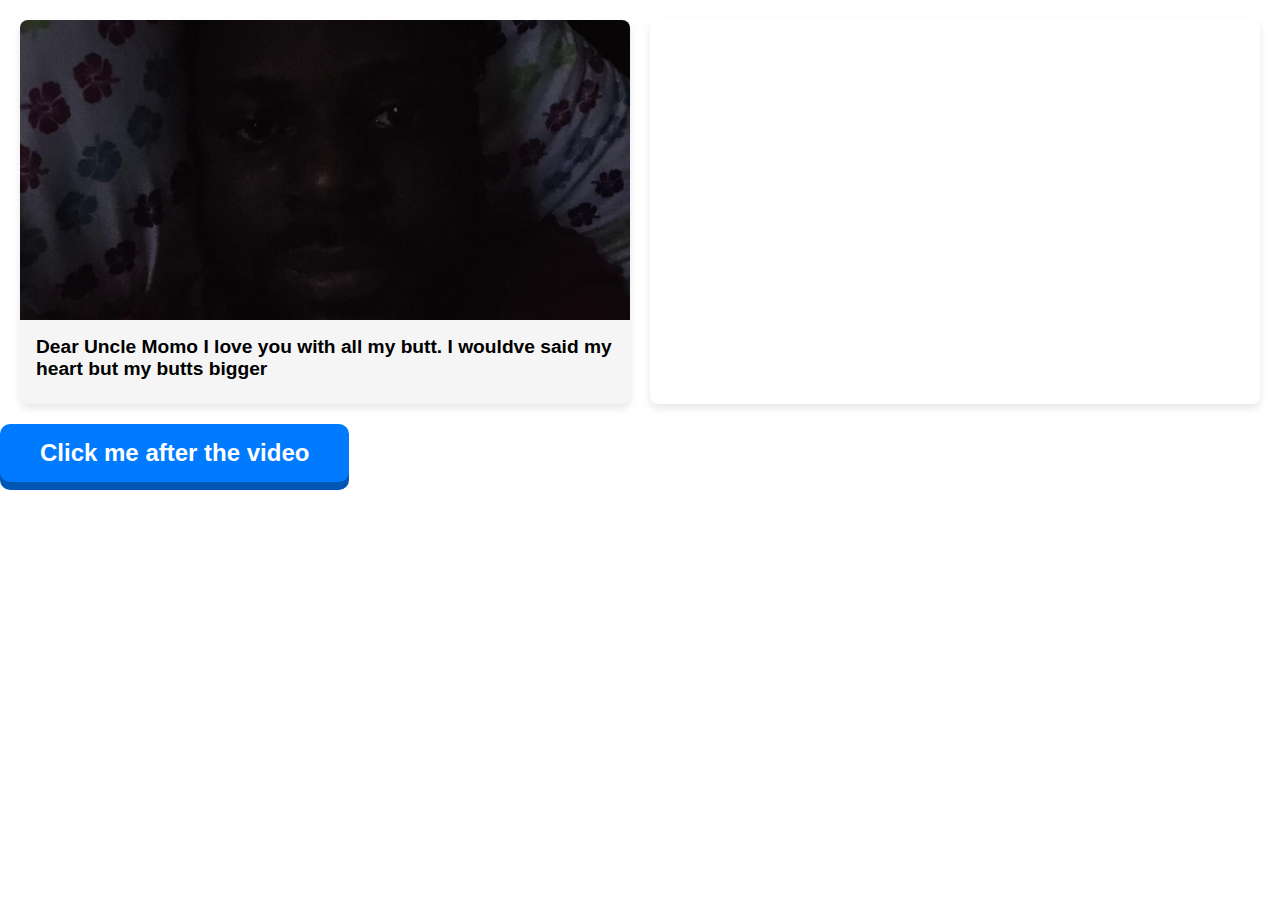
<file: indexx.html>
<!DOCTYPE html>
<html lang="en">

<head>
    <meta charset="UTF-8">
    <meta name="viewport" content="width=device-width, initial-scale=1.0">
    <title>Document</title>
</head>

<body>
    <style>
        body {
            margin: 0;
            font-family: Arial, sans-serif;
        }

        .media-section {
            display: flex;
            gap: 20px;
            padding: 20px;
            align-items: stretch;
            /* Ensures all items stretch to the same height */
        }

        .image-card {
            flex: 1;
            max-width: 50%;
            background-color: #f5f5f5;
            border-radius: 8px;
            overflow: hidden;
            box-shadow: 0 4px 8px rgba(0, 0, 0, 0.1);
            display: flex;
            flex-direction: column;
            /* Makes the card's content stack properly */
        }

        .image-card img {
            width: 100%;
            height: 300px;
            /* Constrain the height of the image */
            object-fit: cover;
            /* Keeps the image properly cropped */
            display: block;
        }

        .card-text {
            padding: 16px;
            flex-grow: 1;
            /* Ensures the card text stretches to match the height */
            display: flex;
            flex-direction: column;
            justify-content: center;
        }

        .card-text h3 {
            margin: 0 0 8px;
            font-size: 1.2rem;
        }

        .card-text p {
            margin: 0;
            font-size: 0.9rem;
            color: #555;
        }

        .video-container {
            flex: 1;
            max-width: 50%;
            display: flex;
            align-items: center;
            /* Centers the video vertically */
        }

        .video-container iframe {
            width: 100%;
            height: 100%;
            aspect-ratio: 16 / 9;
            border-radius: 8px;
            box-shadow: 0 4px 8px rgba(0, 0, 0, 0.1);
        }

        /* Mobile Responsive Design */
        @media (max-width: 768px) {
            .media-section {
                flex-direction: column;
            }

            .image-card,
            .video-container {
                max-width: 100%;
            }

            .video-container iframe {
                aspect-ratio: auto;
                height: 200px;
                /* Maintain balance on smaller screens */
            }
        }
    </style>

    </style>

    <section class="media-section">
        <div class="image-card">
            <img src="WhatsApp Image 2024-11-14 at 10.54.52_e1d36023.jpg" alt="Sample Image" />
            <div class="card-text">
                <h3>Dear Uncle Momo I love you with all my butt. I wouldve said my heart but my butts bigger</h3>

            </div>
        </div>
        <div class="video-container">
            <iframe width="560" height="315" src="https://www.youtube.com/embed/Hv27Iknj3eo?si=be_jXLhdJ_kgfR6e"
                title="YouTube video player" frameborder="0"
                allow="accelerometer; autoplay; clipboard-write; encrypted-media; gyroscope; picture-in-picture; web-share"
                referrerpolicy="strict-origin-when-cross-origin" allowfullscreen></iframe>
        </div>

    </section>

    <a href="game4.html"> <button class="button-3d">Click me after the video</button></a>

    <style>
        .button-3d {
            justify-content: center;
            align-items: center;
            background-color: #007bff;
            color: white;
            font-size: 1.5rem;
            font-weight: bold;
            padding: 15px 40px;
            border: none;
            border-radius: 10px;
            box-shadow: 0 8px #0056b3;
            cursor: pointer;
            transition: all 0.2s ease-in-out;
        }

        .button-3d:hover {
            transform: translateY(-2px);
            box-shadow: 0 10px #0056b3;
        }

        .button-3d:active {
            transform: translateY(4px);
            box-shadow: 0 4px #0056b3;
        }
    </style>




</body>

</html>
</file>
<file: style.css>
*{
    margin: 0;
    padding: 0;
    box-sizing: border-box;

}
html, body{
    width: 100%;
    height: 100%;
    background-color: f3f3f0;
    font-family: "Bagoss Standard TRIAL";
}

        .button-3d {
            background-color: #226922;
            /* Button color */
            color: #fff;
            font-size: 0.8em;
            padding: 8px 15px;
            border: none;
            border-radius: 8px;
            box-shadow: 0 5px #2fa00a;
            /* Shadow for 3D effect */
            cursor: pointer;
            transition: all 0.2s ease;
        }

        .button-3d:hover {
            background-color: #000000;
            box-shadow: 0 4px #0d9933;
            /* Darken shadow on hover */
        }

        .button-3d:active {
            transform: translateY(4px);
            /* Button moves down on click */
            box-shadow: 0 1px #0ea655;
            /* Reduced shadow to look pressed */
        }
a{
    text-decoration: none;
    color: black;
    font-size: 16px;
    font-weight: 600;
}

nav{
    position: fixed;
    top: 0;
    left: 0;
    width: 100vw;
    padding: 2em;
    display: flex;
    justify-content: space-between;
    align-items: center;
    z-index: 1;
}

.nav-items{
    display: flex;
    justify-content: center;
    align-items: center;
    gap: 2em;
}

.hero{
    position: absolute;
    top: 50%;
    left: 10%;
    transform: translate(-50% -50%);
}

.hero h1{
    font-family: "VTC Carrie";
    font-size: 3vw;
    line-height: 90%;
}
.transition {
    position: fixed;
    top: 0;
    left: 0;
    width: 100vw;
    height: 100vh;
    display: flex;
    flex-direction: column;
    z-index: 2;
    pointer-events: none;
}

.transition-row {
    flex: 1;
    display: flex;
}

/* Corrected class selector syntax */
.transition-row.row-1 .block {
    transform-origin: top;
}

.transition-row.row-2 .block {
    transform-origin: bottom;
}

.block {
    flex: 1;
    background-color: #746df8;
    transform: scaleY(1);
    will-change: transform;
}
.procedures-section {
    display: flex;
    flex-wrap: wrap;
    align-items: flex-start;
    padding: 20px;
}

.text-container {
    flex: 1;
    padding-right: 20px;
}

.imagea-container {
    flex: 1;
    display: flex;
    justify-content: center;
    align-items: center;
}

.imagea-container video {
    width: 100%;
    height: auto;
    margin: 0;
    border-radius: 10px;
}
</file>
